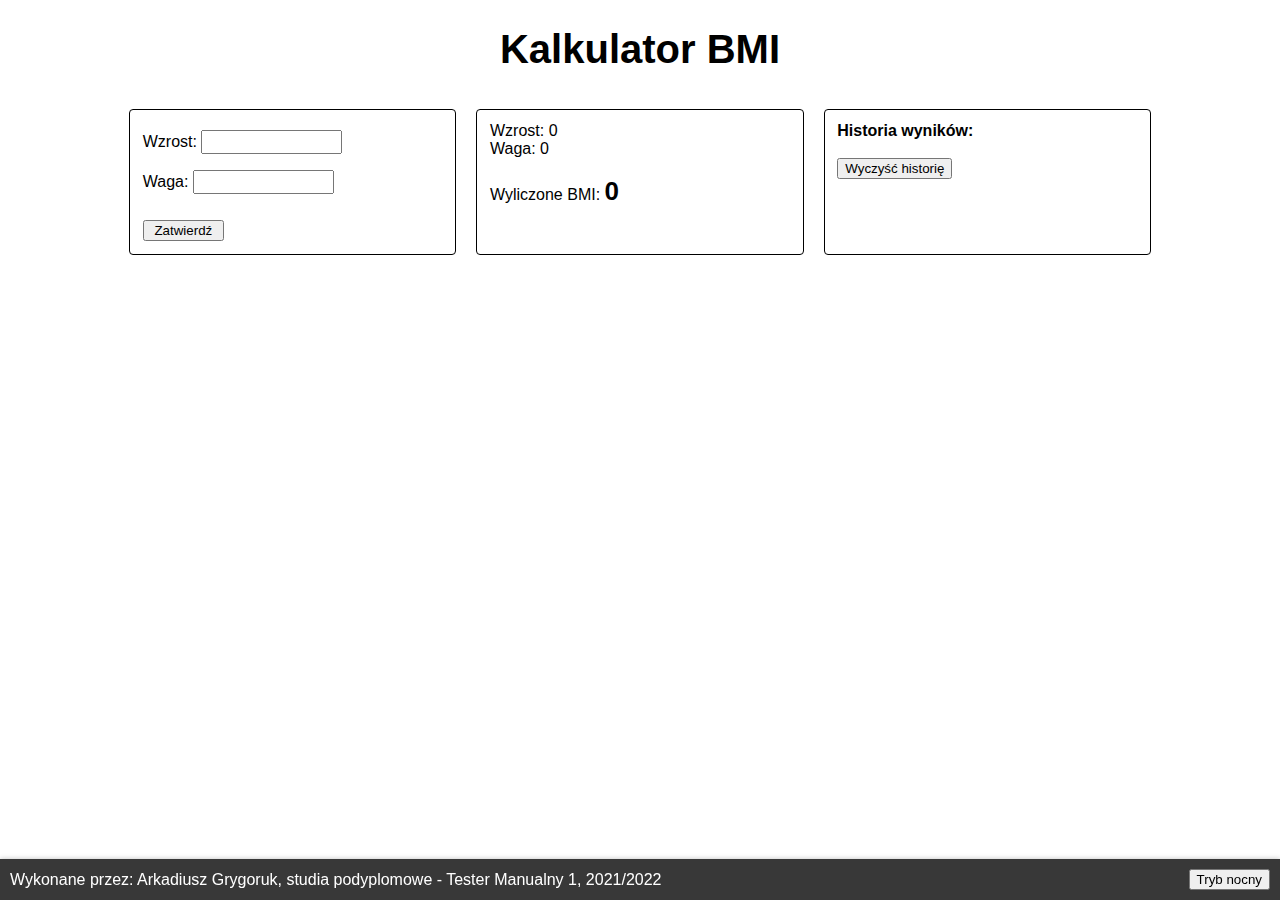
<file: index.html>
<!DOCTYPE html>
<html lang="en">
  <head>
    <meta charset="UTF-8">
        <link rel="stylesheet" href="style_bmi.css">
        <title>Kalkulator BMI</title>
        <meta name="author" content="Arkadiusz Grygoruk">
        <meta name="description" content="">
        <meta name="keywords" content="Kalkulator BMI">
        <script type="text/javascript" src="skrypty_bmi.js"></script>
  </head>

  <body>
    <h1>Kalkulator BMI</h1>
    <div class="calc">

        <div class="container input">
          <span>Wzrost:</span> <input type="text" id="inputHeight" size="12"> <br> 
          <span>Waga:</span> <input type="text" id="inputWeight" size="12" > <br> <br>
          <input type="submit" name="confirm" value=" Zatwierdź " onclick="getValueInput()">
          <div class="statement"></div>    
        </div>

        <div class="container result">
          Wzrost: <span id="Height"> 0 </span> <br>
          Waga: <span id="Weight"> 0 </span> <br> <br>
          Wyliczone BMI: <span id="resultBmi"> 0 </span>
          <div class="statementBmi"></div>
        </div>

        <div class="container history">
          <strong>Historia wyników:</strong> <br>
          <div id="bmiHistory"></div> <br>
          <input type="submit" name="cleanHistory" value="Wyczyść historię" onclick="clearHistory()">
        </div>

        <div class="bottomBar">
          <div class="bottomBar_content">
            <div class="bottomBar_text">
              Wykonane przez: Arkadiusz Grygoruk, studia podyplomowe - Tester Manualny 1, 2021/2022
            </div>
            
            <button type="button" class="darkmode" onclick="darkMode()">
              Tryb nocny
            </button>

          </div>
        </div>

    </div>
  </body>
</html>
</file>
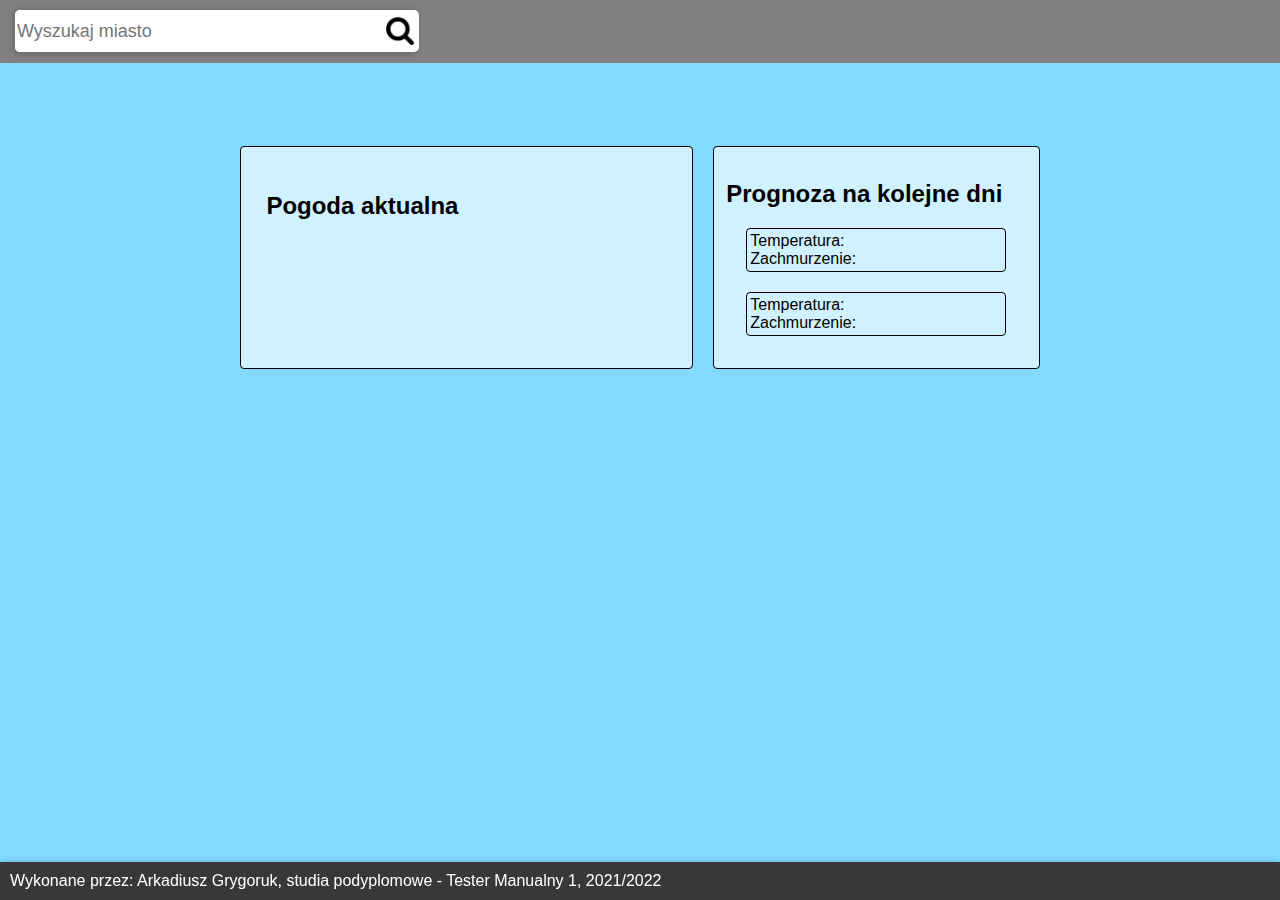
<file: Javascript2_Projekt_pogodynka/index.html>
<!DOCTYPE html>
<html lang="pl">
  <head>
    <meta charset="UTF-8" />
    <title>Portal z prognozą pogody</title>
    <link rel="stylesheet" href="style_weather.css" />
    <meta name="author" content="Arkadiusz Grygoruk" />
    <meta name="description" content="" />
    <meta name="keywords" content="Prognoza pogody" />
    <!-- <script type="text/javascript" src="script_weather.js" async></script> -->
  </head>
  <body>
    <div class="topBar">
      <div class="searchBar">
        <div class="searchInput">
          <input type="text" placeholder="Wyszukaj miasto">
          <div class="autocompleteSearch">
          </div>
          <div class="icon">
            <img class="searchIcon" src="icons/search_icon.png">
          </div>
        </div>
      </div>
    <div class="clock"></div>
    </div>


   <div class="pageBody">

      <div class="currentWeather">
        <h2 class="header">Pogoda aktualna</h2>
        <div class="weather">
          <div class="row1">
            <div><span class="temp"></span></div>
            <div><span class="weatherIcon"></span> </div>
            <div><span class="cloudy"></span></div>
          </div>
          <div class="row2">
            <div><span class="windSpeed"></span></div>
            <div><span class="windDirection"></span></div>
          </div>
          <div class="row3">
            <div><span class="sunrise"></span></div>
            <div><span class="sunset"></span></div>
          </div>
        </div>
      </div>

      <div class="pogodaKolejne">
        <h2>Prognoza na kolejne dni</h2>
        <div class="pogodaJutro">
          <div><span class="ikona"></span></div>
          <div>Temperatura: <span class="temp"></span></div>
          <div>Zachmurzenie: <span class="zachmurzenie"></span></div>
        </div>

        <div class="pogodaPojutrze">
          <div><span class="ikona"></span></div>
          <div>Temperatura: <span class="temp"></span></div>
          <div>Zachmurzenie: <span class="zachmurzenie"></span></div>
        </div>
      </div>

      <div class="map">

      </div>
   </div>

    <div class="bottomBar">
      <div class="bottomBar_content">
        <div class="bottomBar_text">
          Wykonane przez: Arkadiusz Grygoruk, studia podyplomowe - Tester Manualny 1, 2021/2022
    </div>
    <script>
      
      let sugestCities =[];
      fetchCities();

      function fetchCities() {
        fetch("https://www.wowapi.pl/pogoda/miasta")
          .then(function (getCities) {
            getCities.json().then(function (makeList) {
              let citiesList = makeList;
              let cityNames = Object.entries(citiesList);
              for (i = 0; i < citiesList.length; i++) {
                sugestCities.push(cityNames[i][1].nazwa);

              }
              // console.log(sugestCities);
            });
          });
      }


      // ----------------------------------------Moduł wyszukiwania miasta----------------------------------------
      let selectUserInput;

      const elementSearchInput = document.querySelector(".searchInput");
      const elementInput = document.querySelector("input");
      const elementAutocomplete = document.querySelector(".autocompleteSearch");


      elementInput.onkeyup = (e) => {
        let userInput = e.target.value;
        let emptyArray = [];
        if (userInput) {
          emptyArray = sugestCities.filter((arrayData) => {
            return arrayData.toLocaleLowerCase().startsWith(userInput.toLocaleLowerCase());
          });
          emptyArray = emptyArray.map((arrayData) => {
            return arrayData = '<li>' + arrayData + '</li>';
          });
          // console.log(emptyArray);
          elementSearchInput.classList.add("active");
          writeSuggestions(emptyArray);
          let allList = elementAutocomplete.querySelectorAll("li");
          for (let i = 0; i < allList.length; i++) {
            allList[i].setAttribute("onclick", "select(this)");
          }
        } else {
          elementSearchInput.classList.remove("active");
        }
      }


      function select(element){
        let selectUserInput = element.textContent;
        elementInput.value = selectUserInput;
        elementSearchInput.classList.remove("active");
        console.log(selectUserInput);
        
        // --------------funkcjafetchData()---------------;
        if(selectUserInput != "Brak wyników"){
          console.log("Klik! - wyszukiwanie");
        fetch("https://www.wowapi.pl/pogoda/prognoza?miasto=" + selectUserInput)
          .then(odbierzDane);
        }else{
          alert("Błędne dane!");
          elementInput.value = "";
        }
        
      }

      function writeSuggestions(list){
        let listData;
        if(!list.length){
          userValue = elementInput.value;
          listData = '<li>Brak wyników</li>';
        }else{
          listData = list.join('')
        }
        elementAutocomplete.innerHTML = listData
      }

      // ----------------------------------------------------------------------------------------------------------

      let header = document.querySelector(".currentWeather .header")
      let elementDzisTemp = document.querySelector(".currentWeather .temp");
      let elementDzisZachmurzenie = document.querySelector(".currentWeather .cloudy");
      let elementDzisPredkoscWiatru = document.querySelector(".currentWeather .windSpeed");
      let elementDzisKierunekWiatru = document.querySelector(".currentWeather .windDirection");
      let elementDzisWschodSlonca = document.querySelector(".currentWeather .sunrise");
      let elementDzisZachodSlonca = document.querySelector(".currentWeather .sunset");
      let elementDzisIkonka = document.querySelector(".currentWeather .weatherIcon")

      let elementJutroTemp = document.querySelector(".pogodaJutro .temp");
      let elementJutroZachmurzenie = document.querySelector(".pogodaJutro .zachmurzenie");

      let elementPojutrzeTemp = document.querySelector(".pogodaPojutrze .temp");
      let elementPojutrzeZachmurzenie = document.querySelector(".pogodaPojutrze .zachmurzenie");

      let elementPrzycisk = document.querySelector("#przycisk");

      
      function rozpakujDane(dane) {
        let city = dane.miasto;
        let dzisTemp = dane.teraz.temperatura;
        let dzisZachm = dane.teraz.zachmurzenie;
        let dzisPredkoscWiatru = dane.teraz.wiatrPrędkość;
        let dzisKierunekWiatru = dane.teraz.wiatrKierunekSłownie;
        let dzisWschodSlonca = dane.teraz.wschódSłońca;
        let dzisZachodSlonca = dane.teraz.zachódSłońca;
        let dzisIkonka = dane.teraz.ikonka;
        

        let jutroTemp = dane.prognoza.jutro.temperatura;
        let jutroZachm = dane.prognoza.jutro.zachmurzenie;

        let pojutrzeTemp = dane.prognoza.pojutrze.temperatura;
        let pojutrzeZachm = dane.prognoza.pojutrze.zachmurzenie;

        elementDzisTemp.innerHTML = dzisTemp + " C";
        elementDzisZachmurzenie.innerHTML = dzisZachm + "%";
        elementDzisPredkoscWiatru.innerHTML = dzisPredkoscWiatru + " km/h";
        elementDzisKierunekWiatru.innerHTML = dzisKierunekWiatru;
        elementDzisWschodSlonca.innerHTML = "Wschód słońca: " + dzisWschodSlonca;
        elementDzisZachodSlonca.innerHTML = "Zachód słońca: " + dzisZachodSlonca;
        elementDzisIkonka.innerHTML = '<img src="icons/ikonki/' + dzisIkonka + '.png">';
        header.innerHTML = "Pogoda aktualna - " + city;

        elementJutroTemp.innerHTML = jutroTemp + " C";
        elementJutroZachmurzenie.innerHTML = jutroZachm + "%";

        elementPojutrzeTemp.innerHTML = pojutrzeTemp + " C";
        elementPojutrzeZachmurzenie.innerHTML = pojutrzeZachm + "%";

      }

      function odbierzDane(response) {
        response.json().then(rozpakujDane);
      }


      //--------------------Zegar--------------------
      // function startTime() {
      //   let today = new Date();
      //   let hr = today.getHours();
      //   let min = today.getMinutes();
      //   let sec = today.getSeconds();
      //   ap = (hr < 12) ? "<span>AM</span>" : "<span>PM</span>";
      //   hr = (hr == 0) ? 12 : hr;
      //   hr = (hr > 12) ? hr - 12 : hr;

      //   //Add a zero in front of numbers<10
      //   hr = checkTime(hr);
      //   min = checkTime(min);
      //   sec = checkTime(sec);
      //   document.getElementById("clock").innerHTML = hr + ":" + min + ":" + sec + " " + ap;
        
      //   let months = ['January', 'February', 'March', 'April', 'May', 'June', 'July', 'August', 'September', 'October', 'November', 'December'];
      //   let days = ['Sun', 'Mon', 'Tue', 'Wed', 'Thu', 'Fri', 'Sat'];
      //   let curWeekDay = days[today.getDay()];
      //   let curDay = today.getDate();
      //   let curMonth = months[today.getMonth()];
      //   let curYear = today.getFullYear();
      //   let date = curWeekDay+", "+curDay+" "+curMonth+" "+curYear;
      //   document.getElementById("date").innerHTML = date;
        
      //   let time = setTimeout(function(){ startTime() }, 500);
      // }

      // function checkTime(i) {
      //   if (i < 10) {
      //     i = "0" + i;
      //   }
      //   return i;
      // }



    </script>
  </body>
</html>
</file>
<file: style_bmi.css>
body {
    font-family:  Roboto, Oxygen, Ubuntu, Cantarell, 'Open Sans', 'Helvetica Neue', sans-serif;
}


.calc {
    display: flex;
    width: auto;
}

.container {
    border: 1px solid black;
    border-radius: 4px;
    padding: 1%;
    margin: 10px;
    width: 300px;
    height: auto;
    justify-content: center;
  
}
.calc {
    justify-content: center;
}

#resultBmi {
    font-size: 26px;
    font-weight: bold;
}

h1 {
    font-size: 40px;
    text-align: center;
}

#bmiHistory div {
    margin-top: 10px;
}

.statementBmi {
    margin-top: 28px;
}

.bottomBar{
    position: fixed;
    bottom: 0;
    left: 0;
    width: 100%;
    background:rgb(56, 56, 56) ;
    color: white;
    box-sizing: border-box;
    box-shadow: 0 0 5px rgba(0, 0, 0, 0.25);
    padding: 10px;
}

.bottomBar_content {
    max-width: 1500px;
    margin: 0 auto;
    display: flex;
    justify-content: space-between;
}

.bottomBar_content > * {
    display: flex;
    align-items: center;
}

#inputHeight, #inputWeight {
    margin-top: 8px;
    margin-bottom: 8px;
    font-size: 16px;
}


.dark{
    background-color: rgb(0, 0, 30);
    color: #e6e6e6;
}
</file>
<file: Javascript2_Projekt_pogodynka/style_weather.css>
body {
    font-family:  Roboto, Oxygen, Ubuntu, Cantarell, 'Open Sans', 'Helvetica Neue', sans-serif;
    background-color: rgb(131, 218, 255);
}

.pageBody
{
    display: flex;
    justify-content: center;
    padding-top: 8em;
}

.topBar{
    position: fixed;
    height: 63px;
    width: 100%;
    left: 0;
    top: 0;
    background-color: gray;
}

.searchBar{
    background-color: rgb(107, 162, 213);
    width: 400px;
    margin: 10px 15px;
    border-radius: 5px;
    position: fixed;
}

.searchBar .searchInput{
    background: rgb(255, 255, 255);
    width: 100%;
    border-radius: 5px;
    box-shadow: 0px 1px 5px 3px rgba(0, 0, 0, 0.12);
    position: relative;
    
}

.searchInput input{
    width: 100%;
    height: 40px;
    border-radius: 5px;
    outline: none;
    border: none;
    font-size: 18px;
}

.searchInput .searchIcon{
    height: 30px;
    width: 30px;
    line-height: 35px;
    position: absolute;
    top: 0;
    margin-top: 5px;
    right: 0;
    text-align: center;
    font-size: 20px;
    cursor: pointer;
}

.searchInput .autocompleteSearch{
    padding: 0px;
    max-height: 280px;
    overflow-y: auto;
    opacity: 0;
    pointer-events: none;
}

.searchInput.active .autocompleteSearch{
    padding: 10px 8px;
    opacity: 1;
    pointer-events: auto;
}

.autocompleteSearch li{
    list-style: none;
    padding: 8px 12px;
    width: 93%;
    cursor: default;
    border-radius: 3px;
    color: black;
    display: none;
}

.searchInput.active .autocompleteSearch li{
    display: block;
}

.autocompleteSearch li:hover{
    background: rgb(155, 155, 155);
}

/* .topBar .clock{
    right: 0; 
} */


.currentWeather 
{
    border: 1px solid black;
    background-color: rgb(208, 241, 255);
    border-radius: 4px;
    padding: 2%;
    margin: 10px;
    width: 400px;
    height: auto;
    justify-content: space-evenly;
    /* display: flex; */
       
}

.currentWeather .weather{
    /* display: flex; */
    flex-wrap: wrap;
}
.currentWeather .weather .row1, .currentWeather .weather .row2{
    display: flex;
    flex-wrap: wrap;
    justify-content: space-evenly;
    margin: 20px;
    
}
.currentWeather .weather .row1 span{
   font-size: 40px;
   
    
}

.currentWeather .temp, .cloudy{
    background-color: rgb(160, 210, 253);
    border-radius: 6px;
    box-shadow: 10%;
    /* padding: 5px; */
    
}

.currentWeather .windSpeed, .currentWeather .windDirection, .currentWeather .sunrise, .currentWeather .sunset{
    background-color: rgb(160, 210, 253);
    border-radius: 6px;
    /* padding: 3px; */
    margin: 5px;
}



.currentWeather .weather .row2 span{
    font-size: 20px;
     
}


.currentWeather .weather .row3{
    display: flex;
    flex-wrap: wrap;
    justify-content: space-between;
    
}

.currentWeather .weather .row3 span{
    font-size: 15px;
    justify-content: space-evenly;
}
 

.currentWeather .weatherIcon img{
    height: 70px;
}

/* .currentWeather .temp{
    text-size-adjust: 20px;
} */



.pogodaKolejne{
    border: 1px solid black;
    background-color: rgb(208, 241, 255);
    border-radius: 4px;
    padding: 1%;
    margin: 10px;
    width: 300px;
    height: auto;
    justify-content: center;
}



.map{
    border: 1px solid black;
    background-color: royalblue;
    border-radius: 4px;
    padding: 1%;
    margin: 10px;
    width: 300px;
    height: auto;
    justify-content: center;
    display: none;
}

.pogodaJutro, .pogodaPojutrze{
    border: 1px solid black;
    border-radius: 4px;
    padding: 1%;
    margin: 20px;
    width: auto;
    height: auto;
    justify-content: center;
}



/* .calc {
    display: flex;
    width: auto;
}


.container {
    border: 1px solid black;
    border-radius: 4px;
    padding: 1%;
    margin: 10px;
    width: 300px;
    height: auto;
    justify-content: center;
  
}
.calc {
    justify-content: center;
}

#resultBmi {
    font-size: 26px;
    font-weight: bold;
}

h1 {
    font-size: 40px;
    text-align: center;
}

#bmiHistory .entry {
    margin-top: 10px;
}

.statementBmi {
    margin-top: 28px;
} */

.bottomBar{
    position: fixed;
    bottom: 0;
    left: 0;
    width: 100%;
    background:rgb(56, 56, 56) ;
    color: white;
    box-sizing: border-box;
    box-shadow: 0 0 5px rgba(0, 0, 0, 0.25);
    padding: 10px;
}

.bottomBar_content {
    max-width: 1500px;
    margin: 0 auto;
    display: flex;
    justify-content: space-between;
}

.bottomBar_content {
    display: flex;
    align-items: center;
}

/* #inputHeight, #inputWeight {
    margin-top: 8px;
    margin-bottom: 8px;
    font-size: 16px;
}


.dark{
    background-color: rgb(0, 0, 30);
    color: #e6e6e6;
}

.hideStats {
    display: none;
}

#bmiHistory .entry div {
    cursor: pointer;
}

.averageMessage {
    margin-bottom: 16px;
    font-size: larger;
}

.darkContainers {
    border: 1px solid #e6e6e6;
    border-radius: 4px;
    padding: 1%;
    margin: 10px;
    width: 300px;
    height: auto;
    justify-content: center;
} */
</file>
